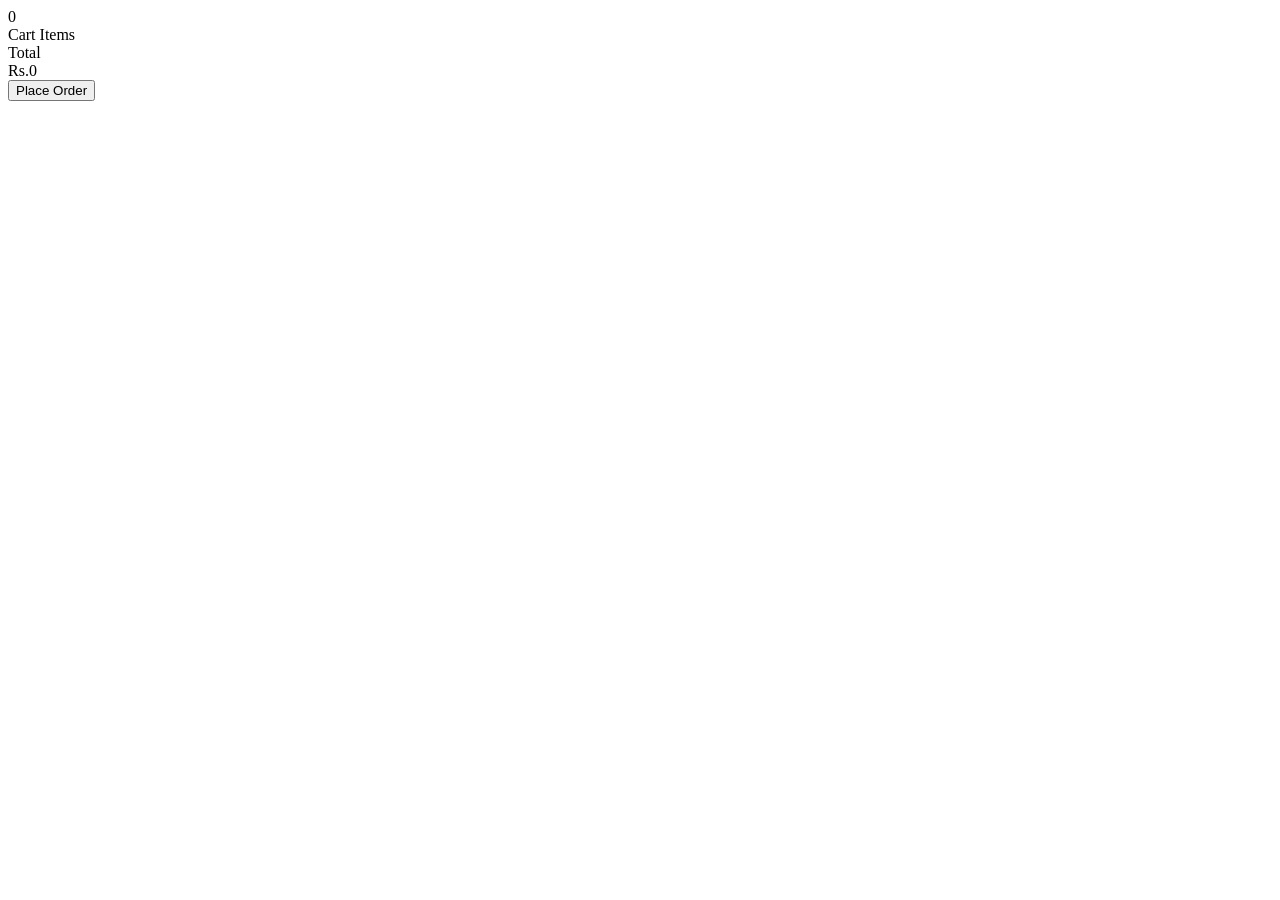
<file: wt mini project/project/app/templates/cart.html>
<!DOCTYPE html>
<html lang="en">
<head>
    <meta charset="UTF-8">
    <meta name="viewport" content="width=device-width, initial-scale=1.0">
    <title>Document</title>
</head>
<body>
    <div class="box">
        <div class="cart-count">0</div>
        <ion-icon name="cart"  id="cart-icon" ></ion-icon>
    </div>

    <div class="cart">
        <div class="cart-title">Cart Items</div>
        <div class="cart-content">
    </div>
    <div class="total">
        <div class="total-title">Total</div>
        <div class="total-price">Rs.0</div>
    </div>
    <button class="btn-buy">Place Order</button>
    <ion-icon name="close" id="cart-close"></ion-icon>
</body>
</html>
</file>
